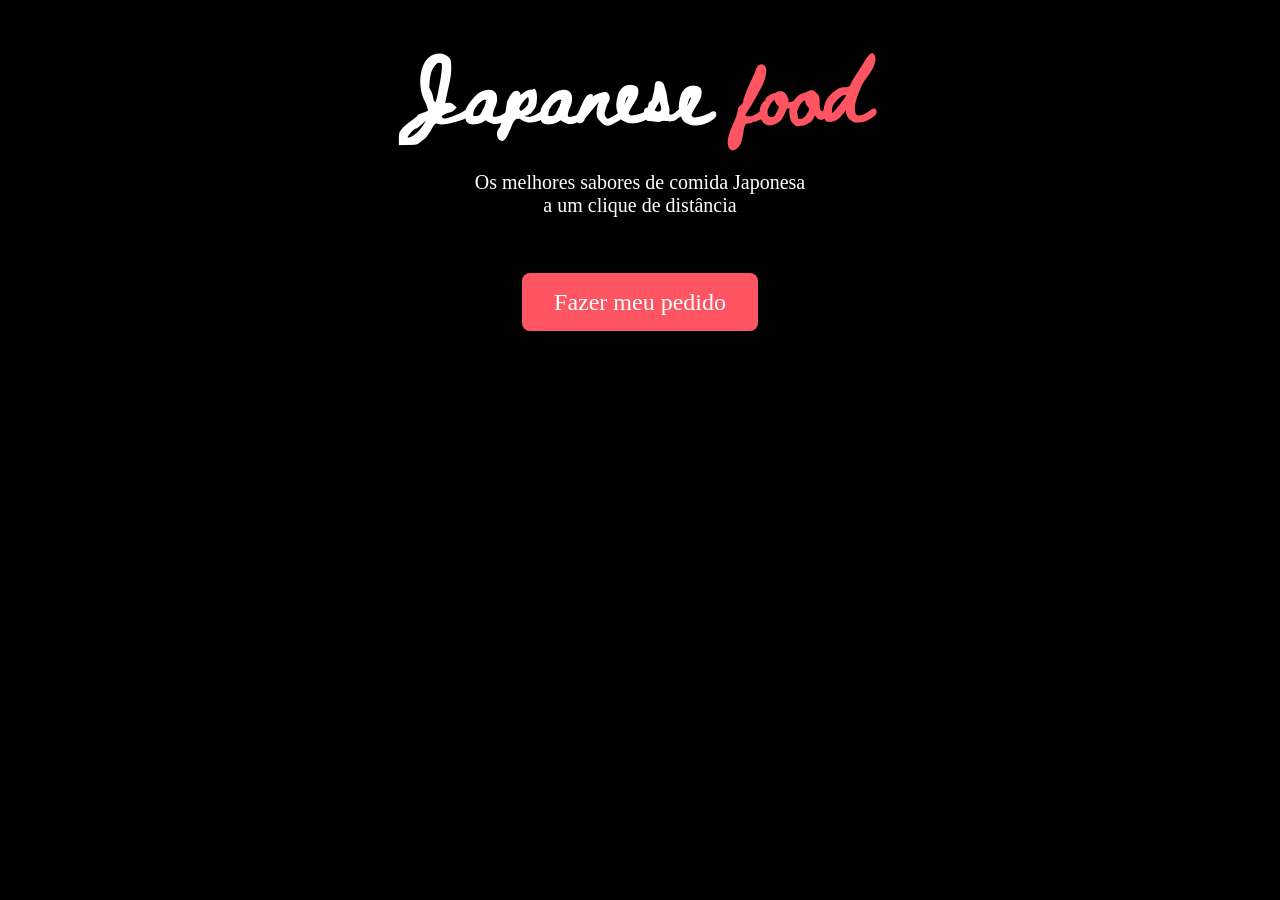
<file: rocketseat/doZero-2024-06/index.html>
<!DOCTYPE html>
<html lang="pt-br">
<head>
    <meta charset="UTF-8">
    <meta name="viewport" content="width=device-width, initial-scale=1.0">
    <link rel="stylesheet" type="text/css" href="stylesheet.css" media="screen" />
    
    <link rel="preconnect" href="https://fonts.googleapis.com">
    <link rel="preconnect" href="https://fonts.gstatic.com" crossorigin>
    <link href="https://fonts.googleapis.com/css2?family=Beth+Ellen&display=swap" rel="stylesheet">
    
    <title>Document</title>
</head>
<body>
    <div id="bg-image"></div>

    <h1>
        Japanese <span>food</span>
    </h1>
    <p>Os melhores sabores de comida Japonesa <br> a um clique de distância</p>
    <a href="#">Fazer meu pedido</a>
    
</body>
</html>
</file>
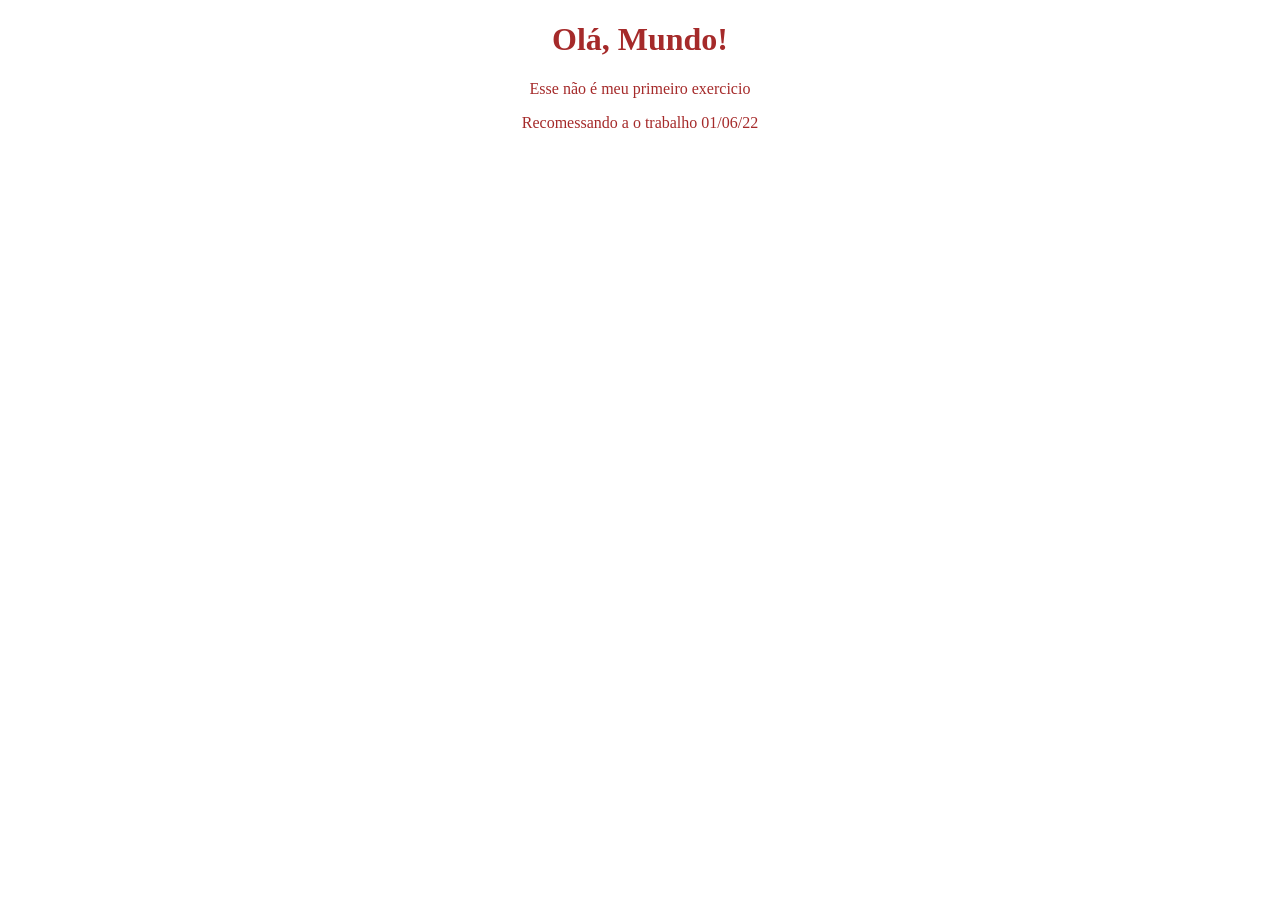
<file: curso-em-video/cv_html5/exercicios/ex001/index.html>
<!DOCTYPE html>
<html lang="pt-br">
<head>
    <meta charset="UTF-8">
    <meta http-equiv="X-UA-Compatible" content="IE=edge">
    <meta name="viewport" content="width=device-width, initial-scale=1.0">
    <title>Exercicio 001</title>
</head>
<body style="text-align: center; color: brown;">
    <h1>Olá, Mundo!</h1>
    <p>Esse não é meu primeiro exercicio</p>
    <p>Recomessando a o trabalho 01/06/22 </p>
</body>
</html>
</file>
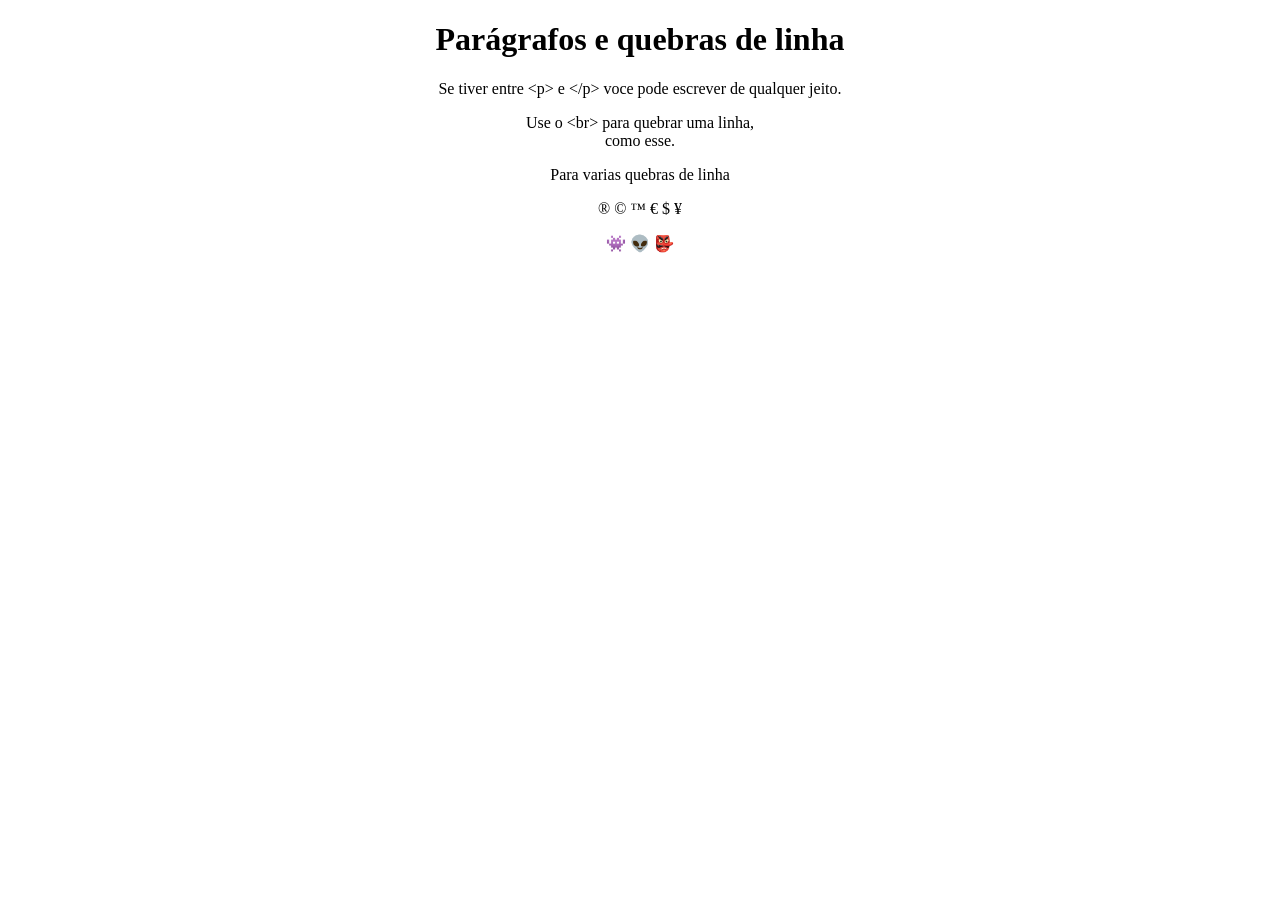
<file: curso-em-video/cv_html5/exercicios/ex002/index.html>
<!DOCTYPE html>
<html lang="pt-br">
<head>
    <meta charset="UTF-8">
    <meta http-equiv="X-UA-Compatible" content="IE=edge">
    <meta name="viewport" content="width=device-width, initial-scale=1.0">
    <title>Document</title>
</head>
<body style="text-align: center;">
    <h1> Parágrafos e  quebras de linha </h1>
    <p> Se tiver entre &lt;p&gt; e &lt;/p&gt; 
        voce pode escrever de qualquer jeito.
    </p>
    <p> Use o &lt;br&gt; para quebrar uma linha, <br> como esse. </p> 
    <!--LESS THAN / GREATER THAN-->
    <p> Para varias quebras de linha </p>
    <p> &reg; &copy; &trade; &euro; &dollar; &yen; </p>
    <p> &#x1F47E; &#x1F47D; &#x1F47A; </p>

</body>
</html>
</file>
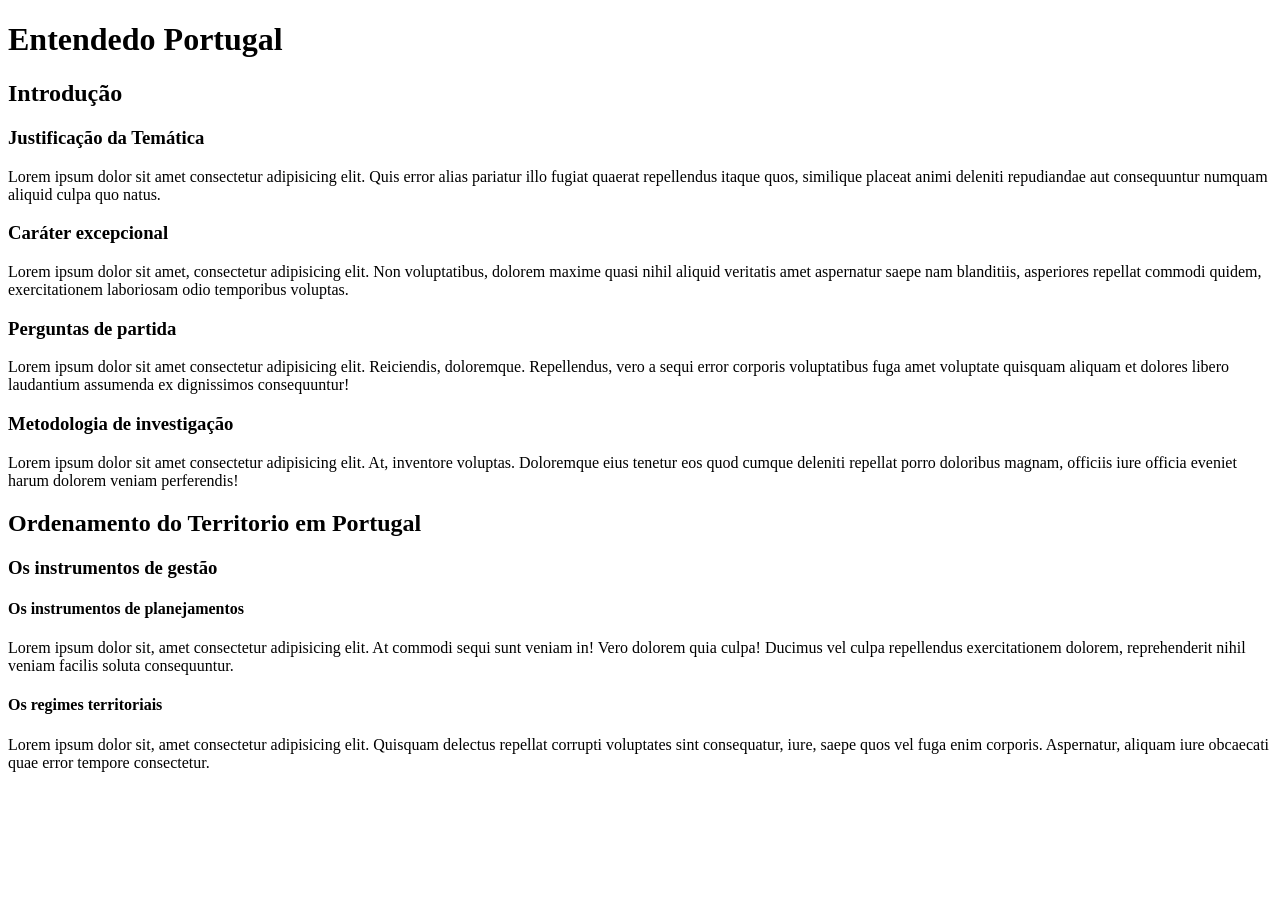
<file: curso-em-video/cv_html5/exercicios/ex006/index.html>
<!DOCTYPE html>
<html lang="en">
<head>
    <meta charset="UTF-8">
    <meta http-equiv="X-UA-Compatible" content="IE=edge">
    <meta name="viewport" content="width=device-width, initial-scale=1.0">
    <link rel="shortcut icon" href="cora.ico" type="image/x-icon">
    <title>Document</title>
</head>
<body>
    <h1>Entendedo Portugal</h1>
    <h2>Introdução</h2>
    <h3>Justificação da Temática</h3>
    <p>Lorem ipsum dolor sit amet consectetur adipisicing elit. Quis error alias pariatur illo fugiat quaerat repellendus itaque quos, similique placeat animi deleniti repudiandae aut consequuntur numquam aliquid culpa quo natus.</p>
    <h3>Caráter excepcional</h3>
    <p>Lorem ipsum dolor sit amet, consectetur adipisicing elit. Non voluptatibus, dolorem maxime quasi nihil aliquid veritatis amet aspernatur saepe nam blanditiis, asperiores repellat commodi quidem, exercitationem laboriosam odio temporibus voluptas.</p>
    <h3>Perguntas de partida</h3>
    <p>Lorem ipsum dolor sit amet consectetur adipisicing elit. Reiciendis, doloremque. Repellendus, vero a sequi error corporis voluptatibus fuga amet voluptate quisquam aliquam et dolores libero laudantium assumenda ex dignissimos consequuntur!</p>
    <h3>Metodologia de investigação</h3>
    <p>Lorem ipsum dolor sit amet consectetur adipisicing elit. At, inventore voluptas. Doloremque eius tenetur eos quod cumque deleniti repellat porro doloribus magnam, officiis iure officia eveniet harum dolorem veniam perferendis!</p>
    <h2>Ordenamento do Territorio em Portugal</h2>
    <h3>Os instrumentos de gestão</h3>
    <h4>Os instrumentos de planejamentos</h4>
    <p>Lorem ipsum dolor sit, amet consectetur adipisicing elit. At commodi sequi sunt veniam in! Vero dolorem quia culpa! Ducimus vel culpa repellendus exercitationem dolorem, reprehenderit nihil veniam facilis soluta consequuntur.</p>
    <h4>Os regimes territoriais</h4>
    <p>Lorem ipsum dolor sit, amet consectetur adipisicing elit. Quisquam delectus repellat corrupti voluptates sint consequatur, iure, saepe quos vel fuga enim corporis. Aspernatur, aliquam iure obcaecati quae error tempore consectetur.</p>
</body>
</html>
</file>
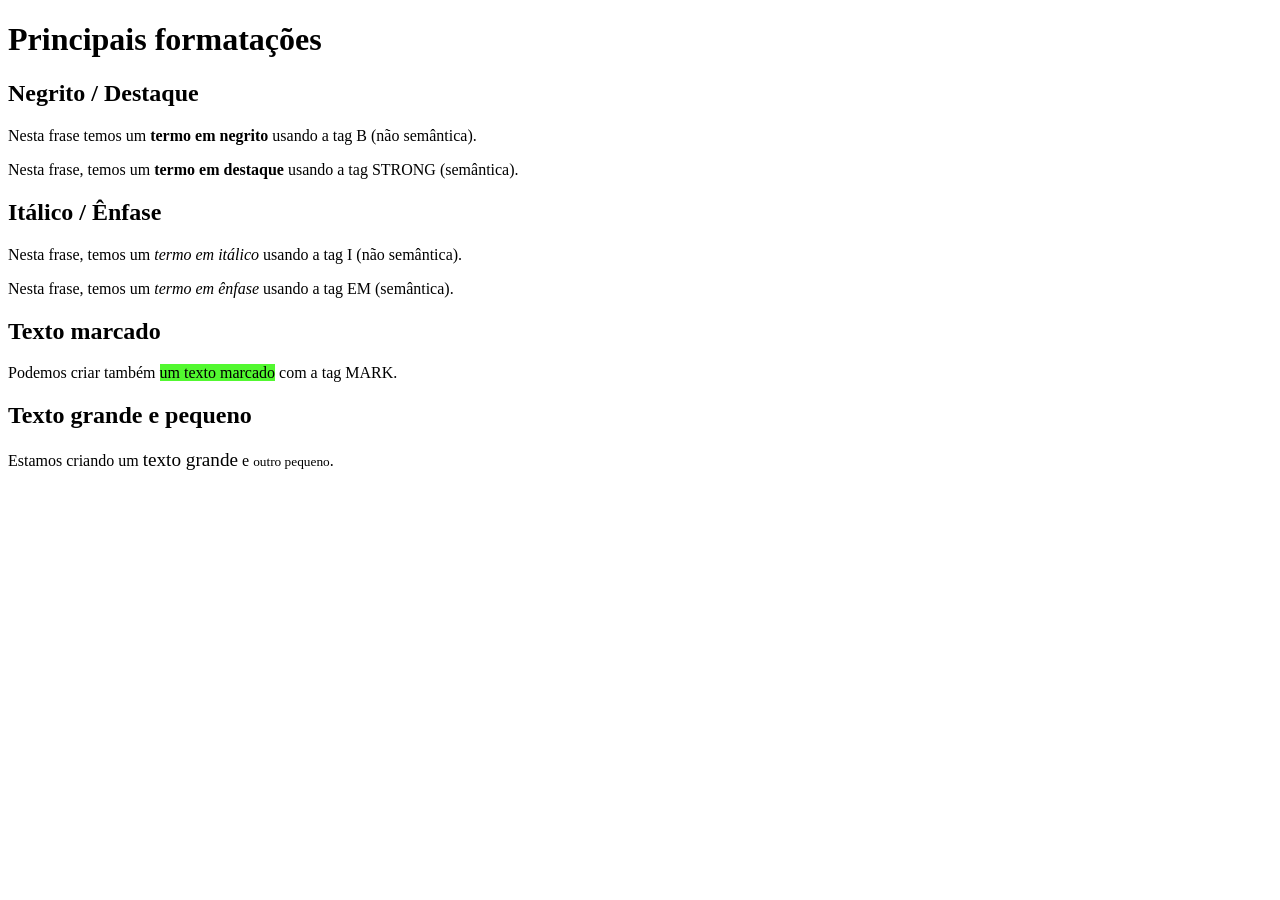
<file: curso-em-video/cv_html5/exercicios/ex008/index.html>
<!DOCTYPE html>
<html lang="pt-br">
<head>
    <meta charset="UTF-8">
    <meta http-equiv="X-UA-Compatible" content="IE=edge">
    <meta name="viewport" content="width=device-width, initial-scale=1.0">
    <title>Formatação de texto</title>
    <style> 
        mark {
            background-color:rgb(82, 248, 48);
        }
    </style>
</head>
<body>
    <h1>Principais formatações</h1>
    <h2>Negrito / Destaque</h2>
    <p>Nesta frase temos um <b>termo em negrito</b> usando a tag B (não semântica).</p>
    <p>Nesta frase, temos um <strong>termo em destaque</strong> usando a tag STRONG (semântica).</p>
    <h2>Itálico / Ênfase</h2>
    <p>Nesta frase, temos um <i>termo em itálico</i> usando a tag I (não semântica).</p>
    <p>Nesta frase, temos um <em>termo em ênfase</em> usando a tag EM (semântica).</p>
    <h2>Texto marcado</h2>
    <p>Podemos criar também <mark>um texto marcado</mark> com a tag MARK.</p>
    <h2>Texto grande e pequeno</h2>
    <p>Estamos criando um <big>texto grande</big> e <small>outro pequeno</small>.</p>
</body>
</html>
</file>
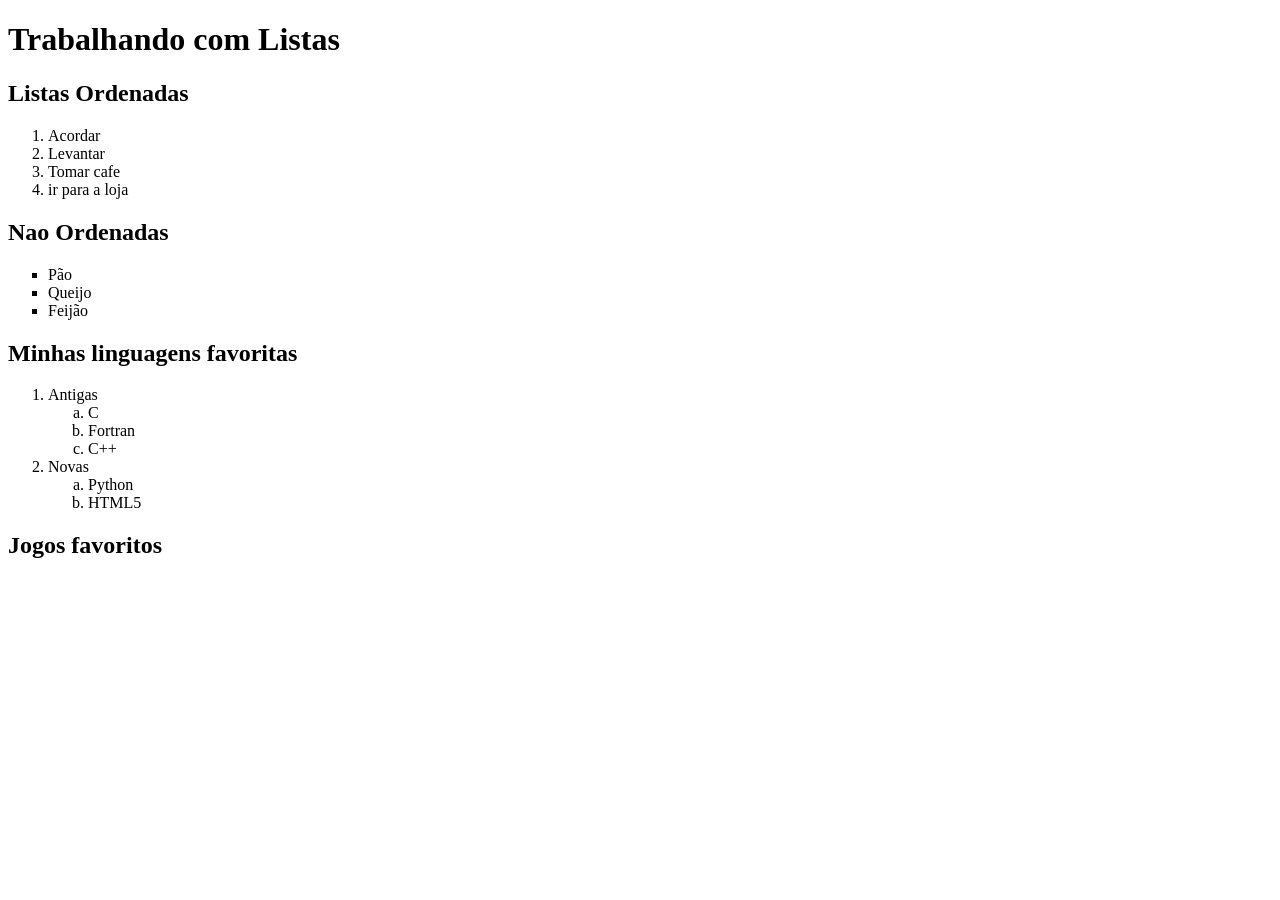
<file: curso-em-video/cv_html5/exercicios/ex009/index.html>
<!DOCTYPE html>
<html lang="pt-br">
<head>
    <meta charset="UTF-8">
    <meta http-equiv="X-UA-Compatible" content="IE=edge">
    <meta name="viewport" content="width=device-width, initial-scale=1.0">
    <title>listas</title>
</head>
<body>
    <h1>Trabalhando com Listas</h1>
    <h2>Listas Ordenadas</h2>
    <ol type="01">
        <li>Acordar</li>
        <li>Levantar</li>
        <li>Tomar cafe</li>
        <li>ir para a loja</li>
    </ol>
    <h2>Nao Ordenadas</h2>
    <ul type="square">
        <li>Pão</li>
        <li>Queijo</li>
        <li>Feijão</li>
    </ul>
    <h2>Minhas linguagens favoritas</h2>
    <ol>
        <li>Antigas</li>
            <ol type="a">
                <li>C</li>
                <li>Fortran</li>
                <li>C++</li>
            </ol>
        <li>Novas</li>
            <ol type="a">
                <li>Python</li>
                <li>HTML5</li>
            </ol>
    </ol>
    <h2>Jogos favoritos</h2>
    
</body>
</html>
</file>
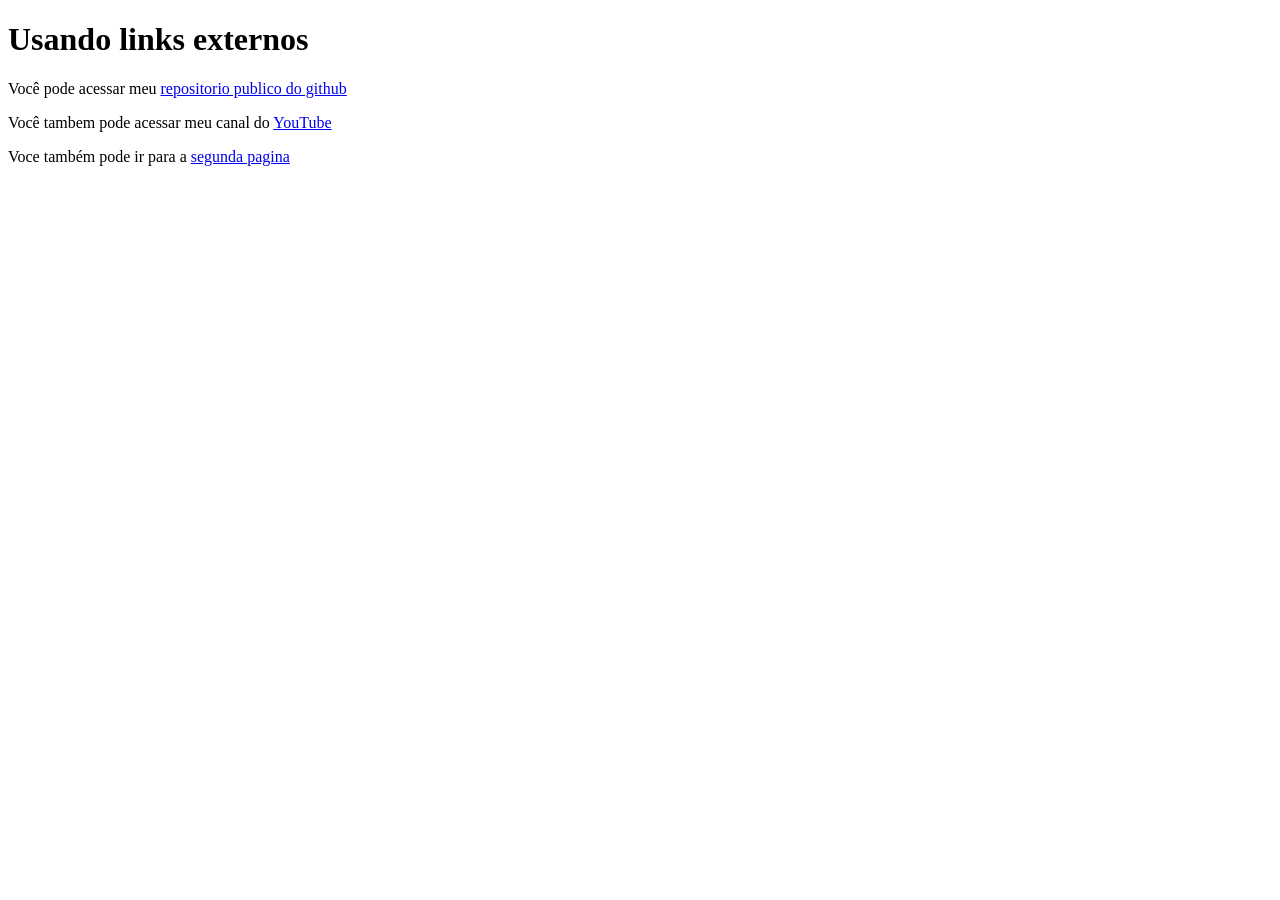
<file: curso-em-video/cv_html5/exercicios/ex010/index.html>
<!DOCTYPE html>
<html lang="pt-br">
<head>
    <meta charset="UTF-8">
    <meta http-equiv="X-UA-Compatible" content="IE=edge">
    <meta name="viewport" content="width=device-width, initial-scale=1.0">
    <title>Trabalhando com links</title>
</head>
<body>
    <h1>Usando links externos</h1>
    <p>Você pode acessar meu <a href="https://github.com/amosxrl" target="_blank" rel="external">repositorio publico do github</a></p>
    <p>Você tambem pode acessar meu canal do <a href="https://www.youtube.com/channel/UCiN4up2na7RS7dt4IHtvZRQ" target="_blank">YouTube</a></p>
    <p>Voce também pode ir para a <a href="pegtwo.html">segunda pagina</a></p>
</body>
</html>
</file>
<file: rocketseat/doZero-2024-06/stylesheet.css>
body {
    background-color: black;
    color: white;

    text-align: center;
    align-content: center;
}

/* *{border: 1px solid red;} */

h1 {
    font-size: 4rem;
    line-height: 1.2;

    font-family: "Beth Ellen";
}

h1 span{
    color: #ff5563;
}

p {
    font-size: 1.25rem;
    margin-bottom: 4.5rem;
}

a {
    color: white;
    background-color: #ff5563;
    text-decoration: none;
    padding: 1rem 2rem;

    font-size: 1.5rem;
    border-radius: .5rem;

    transition: background-color 300ms;
}

a:hover {
    background-color: #e93a48;
}

#bg-image {
    background-image: url("https://raw.githubusercontent.com/rocketseat-content/doZero-2024-06/main/assets/bg-image.png");
    background-image: linear-gradient(to bottom, rgba(46, 35, 35, 0.5), rgba(0, 0, 0, 0.5)), url("https://raw.githubusercontent.com/rocketseat-content/doZero-2024-06/main/assets/bg-image.png");
    background-color: black;
    background-blend-mode: overlay;
    background-attachment: fixed;
    background-origin: content-box;
    background-clip: content-box;
    background-size: cover;

    background-position: center;
    background-size: contain;
    background-repeat: no-repeat;

    opacity: 0.3;

    position: absolute;
    inset: 0;
    z-index: -1;
}

@media (width < 40rem) {
    html {
        font-size: 70%;
    }
}

h1, p, a {
    animation: appear 1s backwards;

}

h1 {
    animation-delay: 0.2s;
}

@keyframes appear {
    0% {
        opacity: 0;
    }
}
</file>
